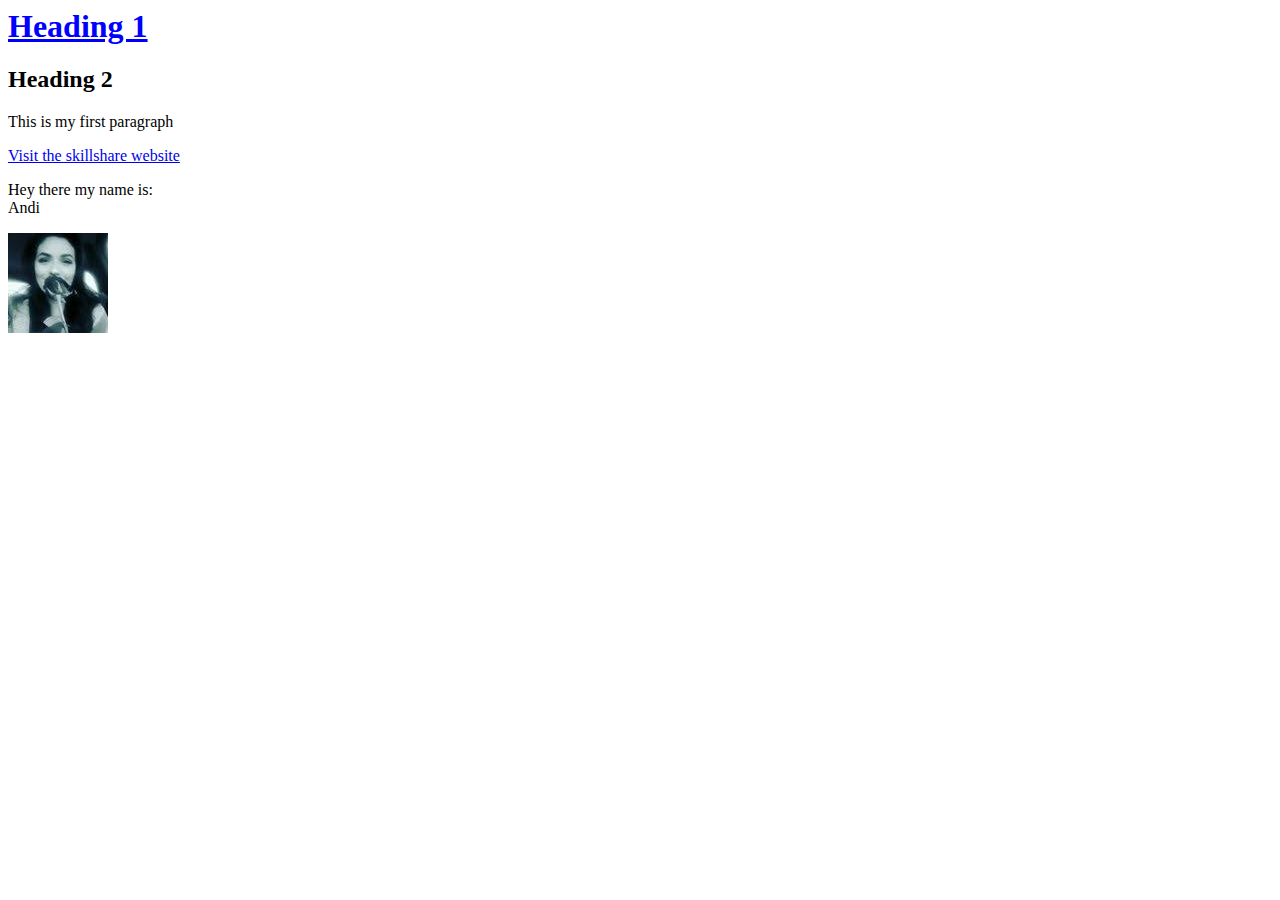
<file: Elements.html>
<html>
<head>
	<title>Element!!!</title>
</head>
<body>
<h1 style="color:blue; text-decoration:underline;">Heading 1</h1>
<h2>Heading 2</h2>
<p>This is my first paragraph</p>
<div>
	<div>
		<div>
			<a href="https://skillshare.com" target ="_blank">Visit the skillshare website</a>
		</div>
	</div>
</div>

<p>Hey there my name is: <br>
Andi</p>

<img src="test.jpg">
</body>
</html>
</file>
